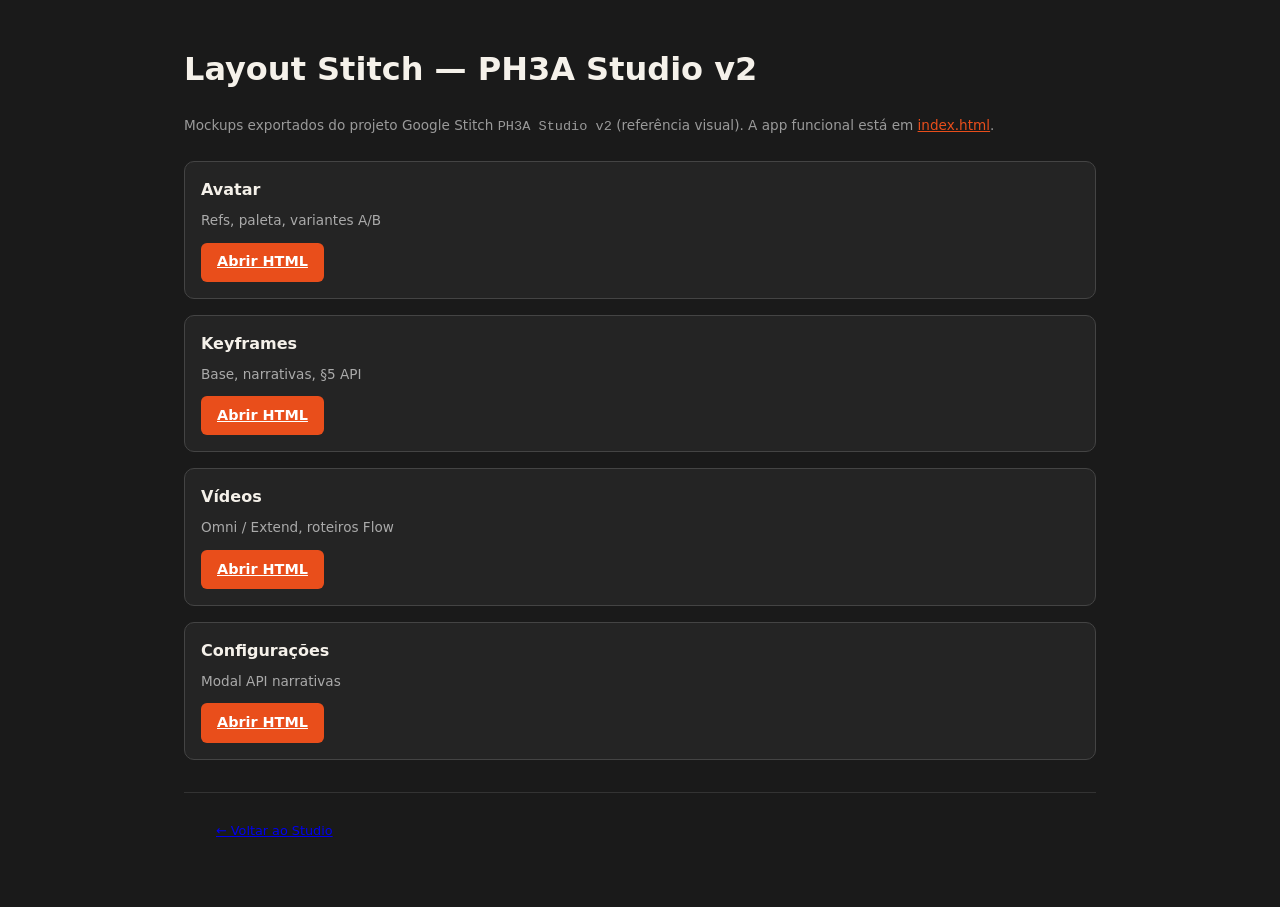
<file: ph3a/preview.html>
<!DOCTYPE html>
<html lang="pt-BR">
<head>
  <meta charset="UTF-8" />
  <meta name="viewport" content="width=device-width, initial-scale=1" />
  <title>PH3A Studio — Layout Stitch</title>
  <link rel="stylesheet" href="../styles.css" />
  <link rel="stylesheet" href="css/stitch-bridge.css" />
  <style>
    body { padding: 1.5rem; max-width: 960px; margin: 0 auto; }
    .preview-grid { display: grid; gap: 1rem; margin-top: 1.5rem; }
    .preview-card {
      border: 1px solid #444;
      border-radius: 10px;
      padding: 1rem;
      background: #242424;
    }
    .preview-card h2 { margin: 0 0 0.5rem; font-size: 1rem; }
    .preview-card p { margin: 0 0 0.75rem; color: #aaa; font-size: 0.85rem; }
    .preview-actions { display: flex; flex-wrap: wrap; gap: 0.5rem; }
  </style>
</head>
<body class="ph3a-studio">
  <h1>Layout Stitch — PH3A Studio v2</h1>
  <p class="hint">
    Mockups exportados do projeto Google Stitch
    <code>PH3A Studio v2</code> (referência visual). A app funcional está em
    <a href="index.html">index.html</a>.
  </p>

  <div class="preview-grid" id="previewGrid"></div>

  <footer class="footer v2-footer">
    <p><a href="index.html">← Voltar ao Studio</a></p>
  </footer>

  <script>
    var screens = [
      { title: "Avatar", file: "layout/stitch/avatar-tab.html", note: "Refs, paleta, variantes A/B" },
      { title: "Keyframes", file: "layout/stitch/keyframes-tab.html", note: "Base, narrativas, §5 API" },
      { title: "Vídeos", file: "layout/stitch/videos-tab.html", note: "Omni / Extend, roteiros Flow" },
      { title: "Configurações", file: "layout/stitch/settings-modal.html", note: "Modal API narrativas" }
    ];
    var grid = document.getElementById("previewGrid");
    screens.forEach(function (s) {
      var card = document.createElement("article");
      card.className = "preview-card";
      card.innerHTML =
        "<h2>" + s.title + "</h2>" +
        "<p>" + s.note + "</p>" +
        '<div class="preview-actions">' +
        '<a class="btn primary" href="' + s.file + '" target="_blank" rel="noopener">Abrir HTML</a>' +
        "</div>";
      grid.appendChild(card);
    });
  </script>
</body>
</html>
</file>
<file: styles.css>
:root {
  --bg: #1a1a1a;
  --card: #242424;
  --cream: #f5f1ea;
  --muted: #9a9a9a;
  --orange: #e94e1b;
  --orange-dim: #c43f14;
  --border: #333;
}

* {
  box-sizing: border-box;
}

body {
  margin: 0;
  font-family: "Segoe UI", system-ui, sans-serif;
  background: var(--bg);
  color: var(--cream);
  line-height: 1.5;
}

.header {
  padding: 1.5rem 2rem;
  border-bottom: 1px solid var(--border);
  background: linear-gradient(135deg, #1a1a1a 0%, #2a1810 100%);
}

.header h1 {
  margin: 0;
  font-size: 1.35rem;
}

.sub {
  margin: 0.35rem 0 0;
  color: var(--muted);
  font-size: 0.9rem;
}

.layout {
  max-width: 1100px;
  margin: 0 auto;
  padding: 1.5rem;
  display: flex;
  flex-direction: column;
  gap: 1.25rem;
}

.card {
  background: var(--card);
  border: 1px solid var(--border);
  border-radius: 10px;
  padding: 1.25rem 1.5rem;
}

.card h2 {
  margin: 0 0 1rem;
  font-size: 1rem;
  color: var(--orange);
}

.field {
  display: flex;
  flex-direction: column;
  gap: 0.35rem;
  margin-bottom: 0.85rem;
  font-size: 0.85rem;
  color: var(--muted);
}

.field input[type="text"],
.field input[type="file"],
.field select,
.field textarea {
  background: var(--bg);
  border: 1px solid var(--border);
  color: var(--cream);
  border-radius: 6px;
  padding: 0.5rem 0.65rem;
  font-size: 0.95rem;
}

.field textarea {
  resize: vertical;
  min-height: 120px;
}

.row {
  display: flex;
  flex-wrap: wrap;
  gap: 1rem;
}

.row .flex {
  flex: 1;
  min-width: 200px;
}

.row.align-end {
  align-items: flex-end;
}

.base-select {
  flex: 1;
  min-width: 180px;
  background: var(--bg);
  border: 1px solid var(--border);
  color: var(--cream);
  border-radius: 6px;
  padding: 0.5rem 0.65rem;
  font-size: 0.95rem;
}

.field code {
  color: var(--orange);
  font-size: 0.85em;
}

.btn {
  background: var(--border);
  color: var(--cream);
  border: none;
  padding: 0.55rem 1rem;
  border-radius: 6px;
  cursor: pointer;
  font-size: 0.9rem;
}

.btn:hover {
  filter: brightness(1.1);
}

.btn.primary {
  background: var(--orange);
  color: #fff;
  font-weight: 600;
}

.btn.primary:hover {
  background: var(--orange-dim);
}

.btn:disabled {
  opacity: 0.45;
  cursor: not-allowed;
}

.hint {
  font-size: 0.85rem;
  color: var(--muted);
  margin: 0 0 0.75rem;
}

.narrative-list {
  display: flex;
  flex-direction: column;
  gap: 0.65rem;
}

.narrative-item {
  border: 1px solid var(--border);
  border-radius: 8px;
  padding: 0.85rem 1rem;
  cursor: pointer;
  transition: border-color 0.15s;
}

.narrative-item:hover {
  border-color: var(--orange);
}

.narrative-item.selected {
  border-color: var(--orange);
  box-shadow: 0 0 0 1px var(--orange);
}

.narrative-item h3 {
  margin: 0 0 0.35rem;
  font-size: 0.95rem;
}

.narrative-item p {
  margin: 0;
  font-size: 0.82rem;
  color: var(--muted);
}

.chip {
  display: inline-flex;
  align-items: center;
  gap: 0.35rem;
  margin-right: 1rem;
  font-size: 0.9rem;
  cursor: pointer;
}

.tabs {
  display: flex;
  flex-wrap: wrap;
  gap: 0.35rem;
  margin-bottom: 0.75rem;
}

.tab {
  background: var(--bg);
  border: 1px solid var(--border);
  color: var(--cream);
  padding: 0.35rem 0.65rem;
  border-radius: 4px;
  font-size: 0.8rem;
  cursor: pointer;
}

.tab.active {
  border-color: var(--orange);
  color: var(--orange);
}

.output-section .output-ready {
  margin-top: 0.5rem;
}

.output-filename {
  margin: 0.5rem 0 0.75rem;
  font-size: 0.9rem;
  color: var(--cream);
  font-weight: 600;
}

.output-view-label {
  margin-bottom: 0;
}

.output-text {
  width: 100%;
  min-height: 320px;
  max-height: 55vh;
  background: var(--bg);
  border: 1px solid var(--border);
  border-radius: 6px;
  padding: 1rem;
  color: var(--cream);
  font-family: Consolas, "Courier New", monospace;
  font-size: 0.8rem;
  line-height: 1.45;
  resize: vertical;
  white-space: pre;
  overflow: auto;
}

.output-text:focus {
  outline: 1px solid var(--orange);
  border-color: var(--orange);
}

.btn.secondary {
  background: transparent;
  border: 1px solid var(--border);
}

.copy-status {
  font-size: 0.85rem;
  color: var(--orange);
  align-self: center;
}

.output-actions {
  display: flex;
  flex-wrap: wrap;
  align-items: center;
  gap: 0.65rem;
  margin-bottom: 0.85rem;
}

.footer {
  padding: 1rem 2rem 2rem;
  font-size: 0.8rem;
  color: var(--muted);
  border-top: 1px solid var(--border);
}

.footer code {
  color: var(--orange);
}

.mode-card h2 {
  margin-bottom: 0.75rem;
}

.mode-options {
  display: flex;
  flex-direction: column;
  gap: 0.65rem;
}

.mode-option {
  display: flex;
  flex-direction: column;
  gap: 0.25rem;
  padding: 0.85rem 1rem;
  border: 1px solid var(--border);
  border-radius: 8px;
  cursor: pointer;
  transition: border-color 0.15s;
}

.mode-option:has(input:checked) {
  border-color: var(--orange);
  box-shadow: 0 0 0 1px var(--orange);
}

.mode-option input {
  margin-right: 0.35rem;
}

.mode-option span {
  font-size: 0.82rem;
  color: var(--muted);
  padding-left: 1.35rem;
}

.mode-option strong {
  font-size: 0.95rem;
}

.gemini-details {
  margin-top: 1rem;
  border-top: 1px solid var(--border);
  padding-top: 0.75rem;
}

.gemini-details summary {
  cursor: pointer;
  color: var(--muted);
  font-size: 0.9rem;
  user-select: none;
}

.gemini-details summary:hover {
  color: var(--orange);
}

.gemini-inner {
  margin-top: 0.85rem;
}

.gemini-status {
  margin: 0.5rem 0 0;
  font-size: 0.85rem;
  color: var(--muted);
  line-height: 1.45;
}

.gemini-status.is-error {
  color: #f0a090;
  padding: 0.65rem 0.75rem;
  background: rgba(233, 78, 27, 0.08);
  border-radius: 6px;
  border-left: 3px solid var(--orange);
}

.gemini-details a {
  color: var(--orange);
}

.hint a {
  color: var(--orange);
}

.btn:disabled {
  opacity: 0.45;
  cursor: not-allowed;
}

.badge-optional {
  font-size: 0.75rem;
  font-weight: 600;
  color: var(--orange);
  vertical-align: middle;
}

.mascot-drop {
  border: 2px dashed var(--border);
  border-radius: 10px;
  padding: 1rem;
  margin: 0.75rem 0 1rem;
  text-align: center;
  background: rgba(255, 255, 255, 0.02);
  transition: border-color 0.15s, background 0.15s;
}

.mascot-drop.drag-over {
  border-color: var(--orange);
  background: rgba(233, 78, 27, 0.06);
}

.mascot-drop-label {
  margin: 0 0 0.5rem;
  color: var(--muted);
  font-size: 0.9rem;
}

.mascot-pick-btn {
  margin-bottom: 0.75rem;
}

.mascot-thumbs {
  display: flex;
  flex-wrap: wrap;
  gap: 0.5rem;
  justify-content: center;
  margin-top: 0.5rem;
}

.mascot-thumb {
  position: relative;
  width: 72px;
  height: 72px;
}

.mascot-thumb img {
  width: 100%;
  height: 100%;
  object-fit: cover;
  border-radius: 8px;
  border: 1px solid var(--border);
}

.mascot-thumb-remove {
  position: absolute;
  top: -6px;
  right: -6px;
  width: 22px;
  height: 22px;
  border-radius: 50%;
  border: none;
  background: var(--orange);
  color: #fff;
  cursor: pointer;
  font-size: 14px;
  line-height: 1;
}

.kf-gen-toolbar {
  margin: 1rem 0;
}

.kf-gen-toolbar-row {
  display: flex;
  flex-wrap: wrap;
  align-items: center;
  gap: 0.5rem;
}

.kf-gen-label {
  display: block;
  font-size: 0.85rem;
  color: var(--muted);
  margin-bottom: 0.5rem;
}

.kf-gen-buttons {
  display: flex;
  flex-wrap: wrap;
  align-items: center;
  gap: 0.5rem;
}

.kf-gen-actions {
  display: flex;
  flex-wrap: wrap;
  align-items: center;
  gap: 0.5rem;
  margin-left: auto;
}

.kf-gen-sep {
  color: var(--border);
  padding: 0 0.25rem;
}

.kf-preview-grid {
  display: grid;
  grid-template-columns: repeat(4, 1fr);
  gap: 0.75rem;
  margin-top: 1rem;
}

@media (max-width: 900px) {
  .kf-preview-grid {
    grid-template-columns: repeat(2, 1fr);
  }
}

@media (max-width: 520px) {
  .kf-preview-grid {
    grid-template-columns: 1fr;
  }
}

.kf-slot {
  display: flex;
  flex-direction: column;
  gap: 0.35rem;
}

.kf-slot-title {
  margin: 0;
  font-size: 0.8rem;
  color: var(--orange);
  font-weight: 600;
}

.kf-slot-frame {
  position: relative;
  aspect-ratio: 16 / 9;
  background: linear-gradient(145deg, #141414 0%, #0d0d0d 100%);
  border: 1px solid var(--border);
  border-radius: 8px;
  overflow: hidden;
}

.kf-slot.is-loading .kf-slot-frame {
  border-color: rgba(233, 78, 27, 0.55);
  box-shadow: 0 0 0 1px rgba(233, 78, 27, 0.15);
}

.kf-slot.has-image .kf-slot-frame {
  border-color: var(--orange);
}

.kf-slot.is-error .kf-slot-frame {
  border-color: #c44;
}

/* Um overlay por vez — controlado pela classe do .kf-slot (não usar [hidden] aqui) */
.kf-slot-idle,
.kf-slot-loading,
.kf-slot-error {
  position: absolute;
  inset: 0;
  display: none;
  flex-direction: column;
  align-items: center;
  justify-content: center;
  gap: 0.5rem;
}

.kf-slot.is-idle .kf-slot-idle {
  display: flex;
}

.kf-slot.is-loading .kf-slot-loading {
  display: flex;
}

.kf-slot.is-error .kf-slot-error {
  display: flex;
}

.kf-slot-idle-icon {
  font-size: 0.75rem;
  font-weight: 700;
  letter-spacing: 0.08em;
  color: rgba(245, 241, 234, 0.25);
  border: 1px dashed rgba(245, 241, 234, 0.2);
  border-radius: 4px;
  padding: 0.2rem 0.45rem;
}

.kf-slot-idle-text,
.kf-slot-loading-text {
  font-size: 0.8rem;
  color: var(--muted);
}

.kf-slot-loading-text {
  color: var(--orange);
}

.kf-slot-error-text {
  font-size: 0.8rem;
  color: #f0a090;
}

.kf-spinner {
  width: 36px;
  height: 36px;
  border: 3px solid rgba(233, 78, 27, 0.2);
  border-top-color: var(--orange);
  border-radius: 50%;
  animation: kf-spin 0.75s linear infinite;
}

@keyframes kf-spin {
  to {
    transform: rotate(360deg);
  }
}

.kf-slot-img {
  position: absolute;
  inset: 0;
  width: 100%;
  height: 100%;
  object-fit: cover;
  display: none;
}

.kf-slot.has-image .kf-slot-img {
  display: block;
}

.kf-slot.has-image .kf-slot-idle,
.kf-slot.has-image .kf-slot-loading,
.kf-slot.has-image .kf-slot-error {
  display: none !important;
}

.kf-slot-gen {
  font-size: 0.78rem;
  padding: 0.4rem 0.5rem;
  white-space: nowrap;
  overflow: hidden;
  text-overflow: ellipsis;
}

.kf-slot-download {
  font-size: 0.8rem;
  padding: 0.35rem 0.5rem;
}

#kfApiNarrativeHint.is-error {
  color: #f0a090;
}

/* —— avatar.html —— */
.layout-narrow {
  max-width: 920px;
  margin: 0 auto;
}

.avatar-ref-zone:focus {
  outline: 2px solid var(--accent, #e94e1b);
  outline-offset: 2px;
}

.avatar-fieldset {
  border: 1px solid #3a3a3a;
  border-radius: 8px;
  padding: 0.75rem 1rem 1rem;
  margin: 0 0 1rem;
}

.avatar-legend {
  padding: 0 0.35rem;
  color: #ccc;
  font-size: 0.85rem;
}

.avatar-radio {
  display: flex;
  flex-direction: column;
  gap: 0.15rem;
  margin-bottom: 0.5rem;
  cursor: pointer;
}

.avatar-radio span {
  font-size: 0.8rem;
  color: #999;
}

.avatar-palette-custom {
  margin-top: 0.75rem;
  padding-top: 0.75rem;
  border-top: 1px solid #333;
}

.avatar-color-row {
  flex-wrap: wrap;
  gap: 0.75rem;
}

.field-inline {
  flex: 1;
  min-width: 120px;
}

.field-inline input[type="color"] {
  width: 100%;
  height: 2.25rem;
  padding: 0.15rem;
  cursor: pointer;
}

.avatar-render-row {
  flex-direction: column;
  gap: 0.5rem;
}

.avatar-kind-row {
  flex-direction: column;
  gap: 0.5rem;
}

.avatar-generate-row {
  margin-top: 1rem;
}

.avatar-status.is-error {
  color: #f0a090;
}

.avatar-variants-grid {
  display: grid;
  grid-template-columns: 1fr 1fr;
  gap: 1rem;
}

@media (max-width: 640px) {
  .avatar-variants-grid {
    grid-template-columns: 1fr;
  }
}

.avatar-variant-slot {
  border: 1px solid #333;
  border-radius: 8px;
  padding: 0.75rem;
  background: #1e1e1e;
}

.avatar-variant-slot.is-selected {
  border-color: #e94e1b;
  box-shadow: 0 0 0 1px #e94e1b;
}

.avatar-variant-title {
  margin: 0 0 0.5rem;
  font-size: 0.95rem;
}

.avatar-variant-frame {
  position: relative;
  aspect-ratio: 1;
  background: #141414;
  border-radius: 6px;
  overflow: hidden;
  display: flex;
  align-items: center;
  justify-content: center;
}

.avatar-variant-placeholder {
  font-size: 0.8rem;
  color: #666;
  padding: 0.5rem;
  text-align: center;
}

.avatar-variant-slot.has-image .avatar-variant-placeholder {
  display: none;
}

.avatar-variant-slot.is-loading .avatar-variant-placeholder::after {
  content: " · gerando…";
  color: #e94e1b;
}

.avatar-variant-slot.is-error .avatar-variant-placeholder {
  color: #f0a090;
}

.avatar-variant-img {
  position: absolute;
  inset: 0;
  width: 100%;
  height: 100%;
  object-fit: contain;
  display: none;
}

.avatar-variant-slot.has-image .avatar-variant-img {
  display: block;
}

.avatar-variant-actions {
  margin-top: 0.5rem;
  gap: 0.35rem;
  flex-wrap: wrap;
}

.avatar-output-text {
  min-height: 320px;
  font-family: ui-monospace, "Cascadia Code", Consolas, monospace;
  font-size: 0.78rem;
}

/* —— index_v2.html —— */
.v2-body {
  padding-top: 0;
}

.v2-topbar {
  position: sticky;
  top: 0;
  z-index: 100;
  display: flex;
  align-items: center;
  gap: 0.75rem;
  flex-wrap: wrap;
  padding: 0.5rem 1rem;
  background: #141414;
  border-bottom: 1px solid #333;
}

.v2-logo {
  font-weight: 700;
  color: #f5f1ea;
  text-decoration: none;
  font-size: 0.95rem;
  white-space: nowrap;
}

.v2-tabnav {
  display: flex;
  gap: 0.25rem;
  margin: 0 auto;
}

.v2-tab-btn {
  background: transparent;
  border: 1px solid #444;
  color: #ccc;
  padding: 0.4rem 1rem;
  border-radius: 999px;
  cursor: pointer;
  font-size: 0.85rem;
}

.v2-tab-btn.is-active {
  background: #e94e1b;
  border-color: #e94e1b;
  color: #fff;
}

.v2-topbar-center {
  display: flex;
  align-items: center;
  gap: 0.5rem;
  flex-wrap: wrap;
  margin-left: auto;
}

.v2-navbar-thumb {
  width: 28px;
  height: 28px;
  border-radius: 4px;
  object-fit: cover;
  border: 1px solid #e94e1b;
}

.v2-avatar-badge {
  font-size: 0.75rem;
  padding: 0.25rem 0.6rem;
  border-radius: 4px;
  max-width: 200px;
  white-space: nowrap;
  overflow: hidden;
  text-overflow: ellipsis;
}

.v2-avatar-badge.is-cubo {
  background: #2a2a2a;
  color: #f5f1ea;
  border: 1px solid #555;
}

.v2-avatar-badge.is-custom {
  background: #3a2010;
  color: #ffd4c0;
  border: 1px solid #e94e1b;
}

.v2-avatar-toggle {
  display: flex;
  gap: 0.2rem;
}

.v2-mode-btn {
  font-size: 0.72rem;
  padding: 0.25rem 0.5rem;
  border: 1px solid #444;
  background: #222;
  color: #aaa;
  border-radius: 4px;
  cursor: pointer;
}

.v2-mode-btn.is-active {
  border-color: #e94e1b;
  color: #f5f1ea;
  background: #3a2010;
}

.v2-mode-btn:disabled {
  opacity: 0.4;
  cursor: not-allowed;
}

.v2-gear-btn {
  font-size: 1.25rem;
  width: 2.25rem;
  height: 2.25rem;
  border: 1px solid #444;
  background: #222;
  color: #f5f1ea;
  border-radius: 6px;
  cursor: pointer;
  line-height: 1;
}

.v2-panel {
  padding-top: 1rem;
}

.v2-panel[hidden],
.v2-panel:not(.is-active) {
  display: none !important;
}

.v2-panel.is-active {
  display: flex;
  flex-direction: column;
  gap: 1.25rem;
}

.v2-kf-avatar-banner {
  font-weight: 600;
  margin: 0;
  padding: 0.5rem 0.75rem;
  border-radius: 6px;
  font-size: 0.9rem;
}

.v2-kf-avatar-banner.is-cubo {
  background: #2a2a2a;
  border-left: 3px solid #888;
}

.v2-kf-avatar-banner.is-custom {
  background: #3a2010;
  border-left: 3px solid #e94e1b;
  color: #ffd4c0;
}

.v2-modal-overlay {
  position: fixed;
  inset: 0;
  background: rgba(0, 0, 0, 0.65);
  display: flex;
  align-items: flex-start;
  justify-content: center;
  padding: 2rem 1rem;
  overflow-y: auto;
  z-index: 200;
}

.v2-modal-overlay[hidden] {
  display: none !important;
}

.v2-modal {
  background: var(--card, #242424);
  border: 1px solid #444;
  border-radius: 10px;
  width: 100%;
  max-width: 520px;
  max-height: 90vh;
  overflow-y: auto;
}

.v2-modal-header {
  display: flex;
  align-items: center;
  justify-content: space-between;
  padding: 0.75rem 1rem;
  border-bottom: 1px solid #333;
}

.v2-modal-header h2 {
  margin: 0;
  font-size: 1rem;
}

.v2-modal-close {
  background: none;
  border: none;
  color: #aaa;
  font-size: 1.5rem;
  cursor: pointer;
  line-height: 1;
}

.v2-modal-body {
  padding: 1rem;
}

.v2-footer {
  margin-top: 2rem;
}
</file>
<file: ph3a/css/stitch-bridge.css>
/* Bridge: widgets funcionais dentro do shell Stitch */

.material-symbols-outlined {
  font-variation-settings: "FILL" 0, "wght" 400, "GRAD" 0, "opsz" 24;
  vertical-align: middle;
}

html.dark,
body.ph3a-stitch {
  background: #131313;
  color: #e5e2e1;
}

/* —— Top nav: full-width bar + centered content —— */
.ph3a-stitch .studio-header-inner {
  width: 100%;
  max-width: 1300px;
  height: 100%;
  margin-inline: auto;
  padding-inline: 1rem;
  display: flex;
  align-items: center;
  justify-content: space-between;
  gap: 0.5rem;
}

@media (min-width: 768px) {
  .ph3a-stitch .studio-header-inner {
    padding-inline: 40px;
  }
}

/* —— Navbar brand (logo PH3A + Studio) —— */
.ph3a-stitch .studio-brand {
  display: flex;
  align-items: center;
  gap: 5px;
  color: #f5f1ea;
  min-width: 0;
}

.ph3a-stitch .studio-brand:hover {
  color: #f5f1ea;
  opacity: 0.92;
}

.ph3a-stitch .studio-brand-logo {
  width: 100px;
  max-width: min(100px, 28vw);
  height: auto;
  max-height: 36px;
  object-fit: contain;
  object-position: left center;
  display: block;
  flex-shrink: 0;
}

.ph3a-stitch .studio-brand-suffix {
  font-family: "Plus Jakarta Sans", system-ui, sans-serif;
  font-size: 1.125rem;
  font-weight: 500;
  line-height: 1;
  letter-spacing: -0.02em;
  color: #f5f1ea;
  white-space: nowrap;
}

.stitch-panel[hidden],
.stitch-panel:not(.is-active) {
  display: none !important;
}

.stitch-panel.is-active {
  display: block;
}

.stitch-tab-btn {
  border: none;
  cursor: pointer;
  white-space: nowrap;
  transition: transform 0.15s, background 0.15s;
}

.stitch-tab-btn:active {
  transform: scale(0.95);
}

.stitch-tab-inactive {
  background: #20201f;
  color: #e3beb4;
}

.stitch-tab-active {
  background: #fb5b28;
  color: #531200;
}

.stitch-card {
  background: #20201f;
  border: 1px solid #5b4139;
  border-radius: 0.75rem;
  padding: 1.5rem;
}

.stitch-badge-unset {
  background: #2a2928;
  color: #c9c6c5;
  border: 1px dashed #5b4139;
}

.studio-toast {
  position: fixed;
  top: calc(56px + 0.75rem);
  right: 1rem;
  left: auto;
  z-index: 300;
  display: flex;
  align-items: flex-start;
  gap: 0.5rem;
  max-width: min(92vw, 360px);
  padding: 0.85rem 1rem;
  border-radius: 0.75rem;
  background: linear-gradient(135deg, #fb5b28 0%, #e94e1b 100%);
  border: 1px solid #ff8a5c;
  color: #fff8f5;
  font-size: 0.9rem;
  font-weight: 500;
  line-height: 1.4;
  text-align: left;
  box-shadow:
    0 8px 24px rgba(233, 78, 27, 0.45),
    0 0 0 1px rgba(255, 255, 255, 0.08) inset;
  transform: translateY(-10px);
  opacity: 0;
  pointer-events: none;
  transition: opacity 0.22s ease, transform 0.22s ease;
}

.studio-toast-icon {
  font-size: 1.25rem;
  line-height: 1;
  color: #fff8f5;
  flex-shrink: 0;
  margin-top: 0.05rem;
}

.studio-toast-text {
  flex: 1;
  min-width: 0;
}

.studio-toast.is-visible {
  opacity: 1;
  transform: translateY(0);
}

@media (min-width: 768px) {
  .studio-toast {
    right: max(1rem, calc((100vw - 1300px) / 2 + 1rem));
  }
}

.stitch-badge-cubo {
  background: #2a2a2a;
  color: #e5e2e1;
  border: 1px solid #484742;
}

.stitch-badge-custom {
  background: #3a2010;
  color: #ffd4c0;
  border: 1px solid #fb5b28;
}

.ph3a-stitch .stitch-mode-toggle {
  display: none !important;
}

.stitch-mode-toggle button {
  font-size: 0.72rem;
  padding: 0.25rem 0.5rem;
  border: 1px solid #484742;
  background: #20201f;
  color: #b8b5ae;
  border-radius: 999px;
  cursor: pointer;
}

.stitch-mode-toggle button.is-active {
  border-color: #fb5b28;
  color: #f5f1ea;
  background: #3a2010;
}

.stitch-mode-toggle button:disabled {
  opacity: 0.4;
  cursor: not-allowed;
}

/* Modal Stitch */
.stitch-modal-overlay {
  position: fixed;
  inset: 0;
  z-index: 200;
  display: flex;
  align-items: center;
  justify-content: center;
  background: rgba(14, 14, 14, 0.85);
  backdrop-filter: blur(2px);
  padding: 1rem;
}

.stitch-modal-overlay[hidden] {
  display: none !important;
}

.stitch-modal {
  width: 100%;
  max-width: 520px;
  max-height: 90vh;
  overflow-y: auto;
  background: #1c1b1b;
  border: 2px solid #5b4139;
  border-radius: 0.75rem;
}

.ph3a-stitch .stitch-modal-wide {
  max-width: 720px;
}

.ph3a-stitch .stitch-settings-modal {
  max-width: 640px;
}

.ph3a-stitch .navbar-avatar-chip {
  gap: 0.25rem;
}

.ph3a-stitch .avatar-preview-modal {
  max-width: min(92vw, 560px);
}

.ph3a-stitch .avatar-preview-body {
  min-height: 200px;
}

.ph3a-stitch .avatar-preview-image {
  display: block;
  max-width: 100%;
  max-height: min(70vh, 520px);
  width: auto;
  height: auto;
  object-fit: contain;
  border-radius: 0.5rem;
  border: 1px solid #5b4139;
  background: #131313;
}

/* Modal config — fonte narrativas (grid 3 colunas) */
.ph3a-stitch .settings-source-grid {
  display: grid;
  grid-template-columns: repeat(3, 1fr);
  gap: 0.75rem;
  flex-direction: row !important;
}

.ph3a-stitch .settings-source-option {
  display: flex !important;
  flex-direction: column !important;
  align-items: center;
  justify-content: flex-start;
  gap: 0.5rem;
  min-height: 7.5rem;
  padding: 1rem 0.65rem 0.85rem;
  margin-bottom: 0;
  border: 1px solid #5b4139;
  border-radius: 0.75rem;
  background: #20201f;
  cursor: pointer;
  text-align: center;
  transition: border-color 0.15s ease, background 0.15s ease, box-shadow 0.15s ease;
}

.ph3a-stitch .settings-source-option:hover {
  border-color: #aa8980;
}

.ph3a-stitch .settings-source-icon {
  font-size: 1.75rem;
  color: #aa8980;
  line-height: 1;
}

.ph3a-stitch .settings-source-icon.is-filled {
  font-variation-settings: "FILL" 1, "wght" 400, "GRAD" 0, "opsz" 24;
}

.ph3a-stitch .settings-source-label {
  font-size: 0.8125rem;
  font-weight: 600;
  line-height: 1.25;
  color: #f5f1ea;
  flex: 1;
  display: flex;
  align-items: center;
  justify-content: center;
}

.ph3a-stitch .settings-source-radio {
  width: 1.125rem;
  height: 1.125rem;
  margin: 0;
  accent-color: #fb5b28;
  flex-shrink: 0;
}

.ph3a-stitch .settings-source-option:has(input:checked),
.ph3a-stitch .settings-source-option.selected {
  border: 2px solid #fb5b28 !important;
  background: rgba(251, 91, 40, 0.1);
  box-shadow: 0 0 0 1px rgba(251, 91, 40, 0.25);
}

.ph3a-stitch .settings-source-option:has(input:checked) .settings-source-icon,
.ph3a-stitch .settings-source-option:has(input:checked) .settings-source-label,
.ph3a-stitch .settings-source-option.selected .settings-source-icon,
.ph3a-stitch .settings-source-option.selected .settings-source-label {
  color: #fb5b28;
}

@media (max-width: 520px) {
  .ph3a-stitch .settings-source-grid {
    grid-template-columns: 1fr;
  }

  .ph3a-stitch .settings-source-option {
    flex-direction: row !important;
    min-height: auto;
    padding: 0.875rem 1rem;
    justify-content: space-between;
    text-align: left;
  }

  .ph3a-stitch .settings-source-label {
    flex: 1;
    justify-content: flex-start;
    padding-left: 0.5rem;
  }
}

.ph3a-stitch .section-heading-row {
  width: 100%;
}

/* Base do produto — entrada manual colapsável */
.ph3a-stitch .base-preset-label {
  color: #fb5b28;
  font-weight: 600;
}

.ph3a-stitch .base-manual-details {
  border-top: 1px solid #5b4139;
  padding-top: 0.25rem;
}

.ph3a-stitch .base-manual-summary {
  cursor: pointer;
  color: #b8b5ae;
  font-size: 0.9rem;
  font-weight: 500;
  user-select: none;
  padding: 0.65rem 0;
  list-style: none;
  display: flex;
  align-items: center;
  gap: 0.35rem;
}

.ph3a-stitch .base-manual-summary::-webkit-details-marker {
  display: none;
}

.ph3a-stitch .base-manual-summary::before {
  content: "›";
  font-size: 1.1rem;
  line-height: 1;
  color: #aa8980;
  transition: transform 0.15s ease, color 0.15s ease;
}

.ph3a-stitch .base-manual-details[open] .base-manual-summary::before {
  transform: rotate(90deg);
  color: #fb5b28;
}

.ph3a-stitch .base-manual-summary:hover {
  color: #e5e2e1;
}

.ph3a-stitch .base-manual-details[open] .base-manual-summary {
  color: #f5f1ea;
}

.ph3a-stitch .base-manual-inner {
  padding: 0.25rem 0 0.5rem;
}

.ph3a-stitch.studio-mode-dynamic .base-manual-details {
  border-top: none;
  padding-top: 0;
}

.ph3a-stitch.studio-mode-dynamic .base-preset-block {
  display: none;
}

/* Widgets legados — harmonizados */
.ph3a-stitch .btn {
  border-radius: 999px;
  font-size: 0.875rem;
}

.ph3a-stitch .btn.primary {
  background: #fb5b28;
  border-color: #fb5b28;
  color: #531200;
}

.ph3a-stitch .btn.secondary {
  background: #20201f;
  border-color: #484742;
  color: #e5e2e1;
}

.ph3a-stitch .mascot-drop,
.ph3a-stitch .avatar-ref-zone {
  border-radius: 0.75rem;
  background: #1c1b1b;
  border-color: #5b4139;
}

.ph3a-stitch .mascot-drop.drag-over,
.ph3a-stitch .avatar-ref-zone.drag-over {
  border-color: #fb5b28;
  background: rgba(251, 91, 40, 0.08);
}

.ph3a-stitch .output-text,
.ph3a-stitch .avatar-output-text {
  background: #0e0e0e;
  border: 1px solid #5b4139;
  border-radius: 0.5rem;
  color: #ffb59f;
  font-family: "JetBrains Mono", monospace;
  font-size: 0.85rem;
}

.ph3a-stitch .narrative-item.selected {
  border-color: #fb5b28;
  background: rgba(251, 91, 40, 0.1);
}

.ph3a-stitch .narrative-item {
  position: relative;
}

.ph3a-stitch .narrative-item-head {
  display: flex;
  align-items: flex-start;
  justify-content: space-between;
  gap: 0.5rem;
  margin-bottom: 0.35rem;
}

.ph3a-stitch .narrative-item-head h3 {
  margin: 0;
  flex: 1;
  min-width: 0;
}

.ph3a-stitch .narrative-preview-btn {
  flex-shrink: 0;
  display: inline-flex;
  align-items: center;
  justify-content: center;
  width: 2rem;
  height: 2rem;
  padding: 0;
  border: 1px solid #5b4139;
  border-radius: 0.5rem;
  background: #2a211e;
  color: #ffb59f;
  cursor: pointer;
  transition: border-color 0.15s, background 0.15s, color 0.15s;
}

.ph3a-stitch .narrative-preview-btn:hover {
  border-color: #fb5b28;
  background: rgba(251, 91, 40, 0.15);
  color: #fff;
}

.ph3a-stitch .narrative-preview-btn .material-symbols-outlined {
  font-size: 1.15rem;
}

.narrative-preview-grid {
  display: grid;
  grid-template-columns: repeat(2, 1fr);
  gap: 1rem;
}

@media (max-width: 640px) {
  .narrative-preview-grid {
    grid-template-columns: 1fr;
  }
}

.kf-preview-card {
  border: 1px solid #5b4139;
  border-radius: 0.625rem;
  background: #141312;
  overflow: hidden;
}

.kf-preview-card-head {
  display: flex;
  align-items: center;
  gap: 0.75rem;
  padding: 0.75rem 1rem;
  background: #1c1b1b;
  border-bottom: 1px solid #5b4139;
}

.kf-preview-badge {
  display: inline-flex;
  align-items: center;
  justify-content: center;
  min-width: 2.25rem;
  height: 2.25rem;
  padding: 0 0.35rem;
  border-radius: 0.375rem;
  background: rgba(251, 91, 40, 0.2);
  color: #fb5b28;
  font-size: 0.75rem;
  font-weight: 700;
  letter-spacing: 0.02em;
}

.kf-preview-card-title {
  margin: 0;
  font-size: 0.9rem;
  font-weight: 600;
  color: #f5f1ea;
}

.kf-preview-timing {
  font-size: 0.72rem;
  color: #9a8f8a;
}

.kf-preview-card-body {
  padding: 0.85rem 1rem 1rem;
}

.kf-preview-expression {
  margin-bottom: 0.85rem;
  padding-bottom: 0.75rem;
  border-bottom: 1px solid rgba(91, 65, 57, 0.45);
}

.kf-preview-expression-select {
  width: 100%;
  margin-top: 0.25rem;
  padding: 0.45rem 0.6rem;
  border-radius: 0.5rem;
  border: 1px solid #5b4139;
  background: #0e0e0e;
  color: #f5f1ea;
  font-size: 0.82rem;
  font-family: inherit;
  cursor: pointer;
}

.kf-preview-expression-select:focus {
  outline: 2px solid rgba(251, 91, 40, 0.45);
  outline-offset: 1px;
}

.kf-preview-field + .kf-preview-field {
  margin-top: 0.65rem;
}

.kf-preview-label {
  display: block;
  font-size: 0.68rem;
  text-transform: uppercase;
  letter-spacing: 0.06em;
  color: #9a8f8a;
  margin-bottom: 0.2rem;
}

.kf-preview-value {
  margin: 0;
  font-size: 0.88rem;
  line-height: 1.35;
  color: #f5f1ea;
  font-weight: 500;
  word-break: break-word;
}

.kf-preview-list {
  margin: 0.75rem 0 0;
  padding-left: 0;
  list-style: none;
}

.kf-preview-list li {
  display: flex;
  gap: 0.35rem;
  align-items: baseline;
  padding: 0.35rem 0;
  border-top: 1px solid rgba(91, 65, 57, 0.35);
  font-size: 0.85rem;
}

.kf-preview-list-n {
  flex-shrink: 0;
  color: #fb5b28;
  font-weight: 700;
  font-size: 0.75rem;
}

.kf-preview-visual {
  margin: 0.75rem 0 0;
  font-size: 0.75rem;
  line-height: 1.4;
  display: flex;
  gap: 0.35rem;
  align-items: flex-start;
}

.kf-preview-visual-icon {
  font-size: 1rem !important;
  color: #fb5b28;
}

.narrative-preview-vo {
  grid-column: 1 / -1;
}

.kf-preview-badge-vo {
  min-width: 2.25rem;
  padding: 0;
}

.kf-preview-badge-vo .material-symbols-outlined {
  font-size: 1.2rem;
}

.narrative-preview-vo-input {
  font-family: "Plus Jakarta Sans", Inter, system-ui, sans-serif;
}

.narrative-preview-vo-input:focus {
  outline: 2px solid rgba(251, 91, 40, 0.45);
  outline-offset: 1px;
}

.narrative-preview-actions {
  align-items: center;
}

.narrative-preview-dirty-hint {
  color: #fb5b28 !important;
}

#btnNarrativePreviewSave.is-pending {
  box-shadow: 0 0 0 2px rgba(251, 91, 40, 0.35);
}

#narrativePreviewNarrationStatus.is-error {
  color: #ff6b6b;
}

.ph3a-stitch .sr-only {
  position: absolute;
  width: 1px;
  height: 1px;
  padding: 0;
  margin: -1px;
  overflow: hidden;
  clip: rect(0, 0, 0, 0);
  white-space: nowrap;
  border: 0;
}

/* Paleta — radios alinhados (Stitch) */
.ph3a-stitch .avatar-palette-option {
  flex-direction: row !important;
  align-items: center;
  margin-bottom: 0;
}

.ph3a-stitch .avatar-palette-option span {
  padding-left: 0 !important;
  font-size: inherit;
  color: inherit;
}

.ph3a-stitch .avatar-palette-radio {
  width: 1.25rem;
  height: 1.25rem;
  flex-shrink: 0;
  accent-color: #fb5b28;
  margin: 0;
}

/* Render — cards 2D / 3D lado a lado (Stitch) */
.ph3a-stitch .avatar-render-row {
  display: grid !important;
  grid-template-columns: 1fr 1fr;
  gap: 1rem;
  flex-direction: row !important;
}

.ph3a-stitch .avatar-render-option {
  display: flex !important;
  flex-direction: row !important;
  align-items: center;
  justify-content: center;
  min-height: 3.25rem;
  margin-bottom: 0;
  padding: 1rem;
  border: 1px solid #5b4139;
  border-radius: 0.75rem;
  background: #1c1b1b;
  cursor: pointer;
  transition: border-color 0.15s ease, background 0.15s ease, box-shadow 0.15s ease;
}

.ph3a-stitch .avatar-render-option:hover {
  border-color: #aa8980;
}

.ph3a-stitch .avatar-render-option span,
.ph3a-stitch .avatar-render-label {
  padding-left: 0 !important;
  font-size: 0.875rem;
  font-weight: 600;
  color: #e5e2e1;
}

.ph3a-stitch .avatar-render-option:has(input:checked),
.ph3a-stitch .avatar-render-option.is-selected {
  border: 2px solid #fb5b28 !important;
  background: rgba(251, 91, 40, 0.1);
  box-shadow: 0 0 0 1px rgba(251, 91, 40, 0.25);
}

.ph3a-stitch .avatar-render-option:has(input:checked) .avatar-render-label,
.ph3a-stitch .avatar-render-option.is-selected .avatar-render-label {
  color: #fb5b28;
}

/* Tipo — Abstrato (mascote) vs Realista (humano) */
.ph3a-stitch .avatar-kind-row {
  display: grid !important;
  grid-template-columns: 1fr 1fr;
  gap: 1rem;
}

.ph3a-stitch .avatar-kind-option {
  display: flex !important;
  flex-direction: row !important;
  align-items: center;
  gap: 0.75rem;
  min-height: 4rem;
  margin-bottom: 0;
  padding: 0.875rem 1rem;
  border: 1px solid #5b4139;
  border-radius: 0.75rem;
  background: #1c1b1b;
  cursor: pointer;
  transition: border-color 0.15s ease, background 0.15s ease, box-shadow 0.15s ease;
}

.ph3a-stitch .avatar-kind-option:hover {
  border-color: #aa8980;
}

.ph3a-stitch .avatar-kind-icon {
  font-size: 1.5rem;
  color: #aa8980;
  flex-shrink: 0;
}

.ph3a-stitch .avatar-kind-text {
  display: flex;
  flex-direction: column;
  gap: 0.125rem;
  min-width: 0;
}

.ph3a-stitch .avatar-kind-label {
  font-size: 0.875rem;
  font-weight: 600;
  color: #e5e2e1;
  line-height: 1.2;
}

.ph3a-stitch .avatar-kind-desc {
  font-size: 0.6875rem;
  color: #aa8980;
  line-height: 1.2;
}

.ph3a-stitch .avatar-kind-option:has(input:checked),
.ph3a-stitch .avatar-kind-option.is-selected {
  border: 2px solid #fb5b28 !important;
  background: rgba(251, 91, 40, 0.1);
  box-shadow: 0 0 0 1px rgba(251, 91, 40, 0.25);
}

.ph3a-stitch .avatar-kind-option:has(input:checked) .avatar-kind-icon,
.ph3a-stitch .avatar-kind-option:has(input:checked) .avatar-kind-label,
.ph3a-stitch .avatar-kind-option.is-selected .avatar-kind-icon,
.ph3a-stitch .avatar-kind-option.is-selected .avatar-kind-label {
  color: #fb5b28;
}

/* Variantes A/B — neutras até «Usar esta» */
.ph3a-stitch .avatar-variant-slot {
  border: none;
  padding: 0;
  background: transparent;
  box-shadow: none;
}

.ph3a-stitch .avatar-variant-slot.is-selected {
  border: none;
  box-shadow: none;
}

.ph3a-stitch .avatar-variant-frame {
  border: 1px solid #5b4139;
  padding: 4px;
  box-sizing: border-box;
}

.ph3a-stitch .avatar-variant-slot.is-selected .avatar-variant-frame {
  border-width: 4px;
  border-color: #fb5b28;
  padding: 1px;
}

.ph3a-stitch .avatar-variant-badge {
  background: #353535;
  color: #b8b5ae;
  z-index: 2;
}

.ph3a-stitch .avatar-variant-slot.is-selected .avatar-variant-badge {
  background: #fb5b28;
  color: #531200;
}

.ph3a-stitch .avatar-variant-slot.is-selected .avatar-variant-label {
  color: #e5e2e1;
  font-weight: 600;
}

.ph3a-stitch .avatar-variant-placeholder {
  display: flex;
  align-items: center;
  justify-content: center;
  font-size: 0.875rem;
  color: #b8b5ae;
  text-align: center;
  padding: 0.5rem;
}

.ph3a-stitch .avatar-variant-slot.is-loading .avatar-variant-placeholder {
  display: none !important;
}

.ph3a-stitch .avatar-variant-slot.is-loading .avatar-variant-placeholder::after {
  content: none !important;
}

.ph3a-stitch .avatar-variant-loading {
  display: none;
  flex-direction: column;
  align-items: center;
  justify-content: center;
  gap: 0.65rem;
  overflow: hidden;
}

.ph3a-stitch .avatar-variant-slot.is-loading .avatar-variant-loading {
  display: flex !important;
}

.ph3a-stitch .avatar-variant-shimmer {
  position: absolute;
  inset: 0;
  background: linear-gradient(
    105deg,
    #141414 0%,
    #1c1b1b 35%,
    #2a2a2a 50%,
    #1c1b1b 65%,
    #141414 100%
  );
  background-size: 220% 100%;
  animation: avatar-variant-shimmer 1.6s ease-in-out infinite;
}

.ph3a-stitch .avatar-variant-spinner {
  position: relative;
  z-index: 1;
  width: 2.25rem;
  height: 2.25rem;
  border: 3px solid rgba(251, 91, 40, 0.2);
  border-top-color: #fb5b28;
  border-radius: 50%;
  animation: avatar-variant-spin 0.75s linear infinite;
}

.ph3a-stitch .avatar-variant-loading-text {
  position: relative;
  z-index: 1;
  font-size: 0.75rem;
  font-weight: 600;
  letter-spacing: 0.04em;
  color: #fb5b28;
  text-transform: uppercase;
}

@keyframes avatar-variant-shimmer {
  0% {
    background-position: 120% 0;
  }
  100% {
    background-position: -120% 0;
  }
}

@keyframes avatar-variant-spin {
  to {
    transform: rotate(360deg);
  }
}

.ph3a-stitch .avatar-variant-slot.has-image .avatar-variant-placeholder {
  display: none !important;
}

.ph3a-stitch .avatar-variant-slot.has-image .avatar-variant-loading {
  display: none !important;
}

.ph3a-stitch .avatar-variant-img {
  display: none;
}

.ph3a-stitch .avatar-variant-slot.has-image .avatar-variant-img {
  display: block;
}

.ph3a-stitch .avatar-variant-actions {
  width: 100%;
}

/* DEBUG / SAÍDA — colapsável + abas */
.ph3a-stitch .avatar-debug-section {
  padding: 0;
}

.ph3a-stitch .avatar-debug-body.hidden {
  display: none !important;
}

.ph3a-stitch .avatar-debug-tab {
  background: transparent;
  border: none;
  border-bottom: 2px solid transparent;
  cursor: pointer;
  color: #b8b5ae;
  transition: color 0.15s, border-color 0.15s;
}

.ph3a-stitch .avatar-debug-tab.is-active {
  color: #fb5b28;
  border-bottom-color: #fb5b28;
  background: #20201f;
}

.ph3a-stitch .avatar-debug-panel.hidden {
  display: none !important;
}

/* KF slots: Tailwind `flex` nos overlays quebra display:none do styles.css */
.ph3a-stitch .kf-slot-idle,
.ph3a-stitch .kf-slot-loading,
.ph3a-stitch .kf-slot-error {
  display: none !important;
}

.ph3a-stitch .kf-slot.is-idle .kf-slot-idle {
  display: flex !important;
  flex-direction: column;
  align-items: center;
  justify-content: center;
}

.ph3a-stitch .kf-slot.is-loading .kf-slot-loading {
  display: flex !important;
  flex-direction: column;
  align-items: center;
  justify-content: center;
}

.ph3a-stitch .kf-slot.is-error .kf-slot-error {
  display: flex !important;
  align-items: center;
  justify-content: center;
}

.ph3a-stitch .kf-slot.has-image .kf-slot-idle,
.ph3a-stitch .kf-slot.has-image .kf-slot-loading,
.ph3a-stitch .kf-slot.has-image .kf-slot-error {
  display: none !important;
}

.ph3a-stitch .kf-slot.is-loading .kf-slot-loading {
  color: #fb5b28;
}

.ph3a-stitch .ph3a-mode-card {
  display: block;
  cursor: pointer;
  transition: border-color 0.15s ease, background 0.15s ease, box-shadow 0.15s ease;
}

.ph3a-stitch .ph3a-mode-card:hover {
  border-color: #aa8980;
}

.ph3a-stitch .ph3a-mode-card:has(input:checked),
.ph3a-stitch .ph3a-mode-card.is-selected {
  border: 2px solid #fb5b28;
  background: #2a221e;
  box-shadow: 0 0 0 1px rgba(251, 91, 40, 0.25);
}

.ph3a-stitch .tabs button.active {
  border-bottom-color: #fb5b28;
  color: #fb5b28;
}

.ph3a-stitch .hint {
  color: #b8b5ae;
  font-size: 0.875rem;
}

.ph3a-stitch .field input,
.ph3a-stitch .field select,
.ph3a-stitch .field textarea,
.ph3a-stitch select.base-select {
  background: #131313;
  border: 1px solid #5b4139;
  border-radius: 0.5rem;
  color: #e5e2e1;
}

.ph3a-stitch .chip {
  background: #20201f;
  border: 1px solid #484742;
  border-radius: 999px;
  padding: 0.5rem 1rem;
}

.ph3a-stitch .chip:has(input:checked) {
  border-color: #fb5b28;
  background: rgba(251, 91, 40, 0.12);
}

.ph3a-stitch .v2-kf-avatar-banner.is-cubo {
  background: #2a2a2a;
  border-left: 3px solid #484742;
}

.ph3a-stitch .v2-kf-avatar-banner.is-custom {
  background: #3a2010;
  border-left: 3px solid #fb5b28;
  color: #ffd4c0;
}

.ph3a-stitch .footer {
  text-align: center;
  padding: 2rem 1rem;
  color: #909191;
  font-size: 0.85rem;
}

.ph3a-stitch .footer a {
  color: #ffb59f;
}

.ph3a-stitch .studio-mode-footer {
  display: flex;
  align-items: center;
  justify-content: center;
  gap: 0.35rem;
  flex-wrap: wrap;
}

.ph3a-stitch .studio-mode-link {
  text-decoration: none;
  color: #909191;
  font-weight: 500;
}

.ph3a-stitch .studio-mode-link:hover {
  color: #ffb59f;
}

.ph3a-stitch .studio-mode-link.is-active {
  color: #fb5b28;
  font-weight: 600;
}

.ph3a-stitch .studio-mode-sep {
  color: #484742;
}

.ph3a-stitch .dynamic-base-status.is-error {
  color: #ffb4ab;
}

.ph3a-stitch .dynamic-brand-summary {
  color: #b8b5ae;
  font-size: 0.875rem;
}

.ph3a-stitch .dynamic-palette-grid {
  display: grid;
  grid-template-columns: repeat(auto-fill, minmax(160px, 1fr));
  gap: 0.75rem;
}

.ph3a-stitch .dynamic-palette-card {
  display: flex;
  flex-direction: column;
  align-items: flex-start;
  gap: 0.5rem;
  padding: 0.75rem;
  border: 2px solid #484742;
  border-radius: 0.75rem;
  background: #1c1b1b;
  cursor: pointer;
  transition: border-color 0.15s, background 0.15s;
}

.ph3a-stitch .dynamic-palette-card:hover,
.ph3a-stitch .dynamic-palette-card.is-selected {
  border-color: #e94e1b;
  background: #252422;
}

.ph3a-stitch .dynamic-palette-swatches {
  display: flex;
  gap: 0.35rem;
}

.ph3a-stitch .dynamic-swatch {
  width: 1.75rem;
  height: 1.75rem;
  border-radius: 0.35rem;
  border: 1px solid rgba(255, 255, 255, 0.12);
}

.ph3a-stitch .dynamic-palette-label {
  font-size: 0.875rem;
  font-weight: 600;
  color: #f5f1ea;
}

.ph3a-stitch .dynamic-palette-notes {
  font-size: 0.7rem;
  color: #909191;
  line-height: 1.3;
}

.custom-scrollbar::-webkit-scrollbar {
  width: 8px;
}
.custom-scrollbar::-webkit-scrollbar-track {
  background: #1c1b1b;
}
.custom-scrollbar::-webkit-scrollbar-thumb {
  background: #484742;
  border-radius: 10px;
}

/* —— Avatar picker v2 (estilo DEBUG + grids) —— */
.ph3a-stitch .avatar-picker-v2 {
  margin-bottom: 0;
}

.ph3a-stitch .avatar-picker-v2-tab {
  background: transparent;
  border: none;
  border-bottom: 2px solid transparent;
  cursor: pointer;
  color: #b8b5ae;
  transition: color 0.15s ease, border-color 0.15s ease, background 0.15s ease;
}

.ph3a-stitch .avatar-picker-v2-tab:hover {
  color: #e5e2e1;
}

.ph3a-stitch .avatar-picker-v2-tab.is-active {
  color: #fb5b28;
  border-bottom-color: #fb5b28;
  background: #20201f;
}

.ph3a-stitch .avatar-picker-v2-panel.hidden {
  display: none !important;
}

.ph3a-stitch .avatar-picker-v2-body .avatar-preset-grid {
  max-width: none;
}

.ph3a-stitch .avatar-picker-v2-status.is-error {
  color: #f0a090;
}

.ph3a-stitch .avatar-picker-v2 code {
  font-size: 0.85em;
  color: #ffb59f;
}

.ph3a-stitch .avatar-preset-reset {
  flex-shrink: 0;
  font-size: 0.8125rem;
  padding: 0.4rem 0.75rem;
  white-space: nowrap;
}

.ph3a-stitch .avatar-preset-grid {
  display: grid;
  grid-template-columns: repeat(auto-fill, minmax(140px, 1fr));
  gap: 0.75rem;
}

.ph3a-stitch .avatar-preset-grid.is-loading {
  pointer-events: none;
}

.ph3a-stitch .avatar-preset-skeleton {
  cursor: default;
  pointer-events: none;
  border-color: var(--stitch-outline-variant, #484742);
  background: var(--stitch-surface-container-low, #1c1b1b);
}

.ph3a-stitch .avatar-preset-skeleton:hover {
  border-color: var(--stitch-outline-variant, #484742);
  background: var(--stitch-surface-container-low, #1c1b1b);
}

.ph3a-stitch .avatar-preset-skeleton-thumb {
  width: 100%;
  aspect-ratio: 1;
  border-radius: 0.5rem;
  background: linear-gradient(
    105deg,
    #141414 0%,
    #1c1b1b 35%,
    #2a2a2a 50%,
    #1c1b1b 65%,
    #141414 100%
  );
  background-size: 220% 100%;
  animation: avatar-variant-shimmer 1.6s ease-in-out infinite;
}

.ph3a-stitch .avatar-preset-skeleton-line {
  width: 72%;
  height: 0.75rem;
  border-radius: 0.25rem;
  background: #2a2a2a;
  animation: avatar-preset-pulse 1.4s ease-in-out infinite;
}

.ph3a-stitch .avatar-preset-skeleton-line.is-short {
  width: 55%;
  height: 0.55rem;
  animation-delay: 0.15s;
}

@keyframes avatar-preset-pulse {
  0%,
  100% {
    opacity: 0.45;
  }
  50% {
    opacity: 0.9;
  }
}

.ph3a-stitch .avatar-preset-card {
  display: flex;
  flex-direction: column;
  align-items: center;
  gap: 0.5rem;
  padding: 0.75rem;
  border: 2px solid var(--stitch-outline-variant, #484742);
  border-radius: 0.75rem;
  background: var(--stitch-surface-container-low, #1c1b1b);
  cursor: pointer;
  text-align: center;
  transition: border-color 0.15s, background 0.15s, box-shadow 0.15s;
}

.ph3a-stitch .avatar-preset-card:hover {
  border-color: var(--stitch-primary, #e94e1b);
  background: var(--stitch-surface-container-high, #252422);
}

.ph3a-stitch .avatar-preset-card.is-selected {
  border-color: var(--stitch-primary, #e94e1b);
  box-shadow: 0 0 0 1px var(--stitch-primary, #e94e1b);
  background: var(--stitch-surface-container-high, #252422);
}

.ph3a-stitch .avatar-preset-thumb {
  width: 100%;
  aspect-ratio: 1;
  object-fit: contain;
  border-radius: 0.5rem;
  background: #1a1a1a;
}

.ph3a-stitch .avatar-preset-label-row {
  display: flex;
  align-items: center;
  justify-content: center;
  gap: 0.2rem;
  width: 100%;
  min-width: 0;
}

.ph3a-stitch .avatar-preset-label {
  font-size: 0.875rem;
  font-weight: 600;
  color: var(--stitch-on-surface, #f5f1ea);
  line-height: 1.2;
  min-width: 0;
  overflow: hidden;
  text-overflow: ellipsis;
  white-space: nowrap;
}

.ph3a-stitch .avatar-preset-preview-btn {
  display: inline-flex;
  align-items: center;
  justify-content: center;
  width: 1.5rem;
  height: 1.5rem;
  padding: 0;
  border: none;
  border-radius: 999px;
  background: transparent;
  color: #e3beb4;
  cursor: pointer;
  flex-shrink: 0;
  transition: background 0.15s, color 0.15s;
}

.ph3a-stitch .avatar-preset-preview-btn:hover {
  background: #2a2928;
  color: #f5f1ea;
}

.ph3a-stitch .avatar-preset-preview-btn .material-symbols-outlined {
  font-size: 1rem;
}

.ph3a-stitch .avatar-preset-sub {
  font-size: 0.7rem;
  color: var(--stitch-on-surface-variant, #909191);
  line-height: 1.3;
}

.ph3a-stitch .avatar-preset-custom {
  justify-content: center;
  min-height: 140px;
  border-style: dashed;
}

.ph3a-stitch .avatar-preset-plus {
  font-size: 2rem;
  color: var(--stitch-primary, #e94e1b);
}

.ph3a-stitch .avatar-preset-status.is-error {
  color: #ffb4ab;
}
</file>
